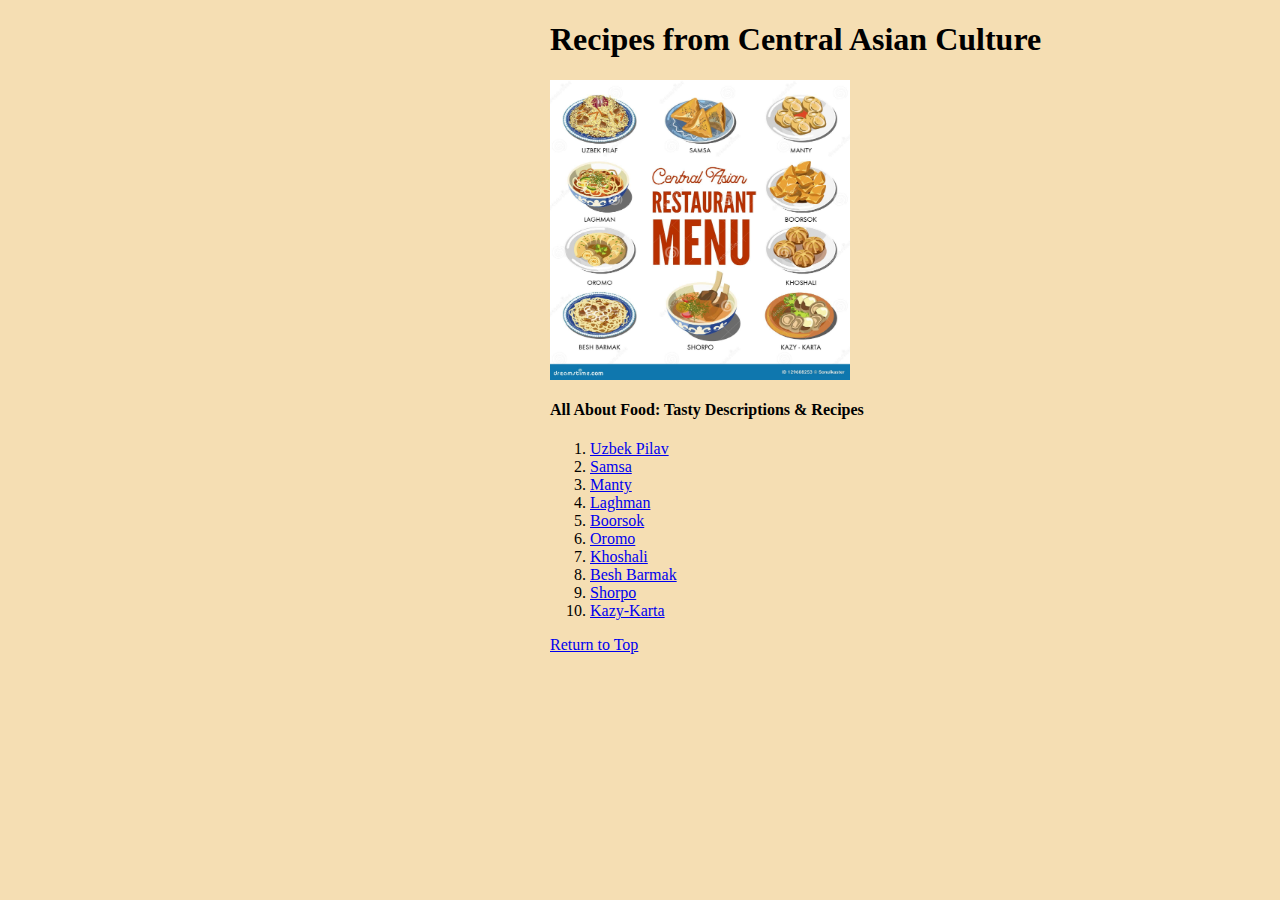
<file: index.html>
<!DOCTYPE html>
<html>
    <head>
    <meta charset="utf-8">
    <title>Recice Website</title>
    <link rel="stylesheet" href="./css styles/index_styles.css">
</head>
<body id="header" style="margin-left:550px; min-width:0px;max-width:650px; background-color:#F5DEB3">
    <h1>Recipes from Central Asian Culture</h1>
    <img src="./photos/central-asian.jpg">
    <h4>All About Food: Tasty Descriptions & Recipes</h4>
    <ol>
    <li><a href="recipes/uzbek-pilav.html">Uzbek Pilav</a></li>
    <li><a href="recipes/samsa.html">Samsa</a></li>
    <li><a href="recipes/Manty.html">Manty</a></li>
    <li><a href="recipes/Laghman.html">Laghman</a></li>
    <li><a href="recipes/Boorsok.html">Boorsok</a></li>
    <li><a href="recipes/oromo.html">Oromo</a></li>
    <li><a href="recipes/Khorshali.html">Khoshali</a></li>
    <li><a href="recipes/Besh-Barmak.html">Besh Barmak</a></li>
    <li><a href="recipes/Shorpo.html">Shorpo</a></li>
    <li><a href="recipes/Kazy-Karta.html">Kazy-Karta</a></li>
</ol>
<a href="#header">Return to Top</a>
</body>
</html>
</file>
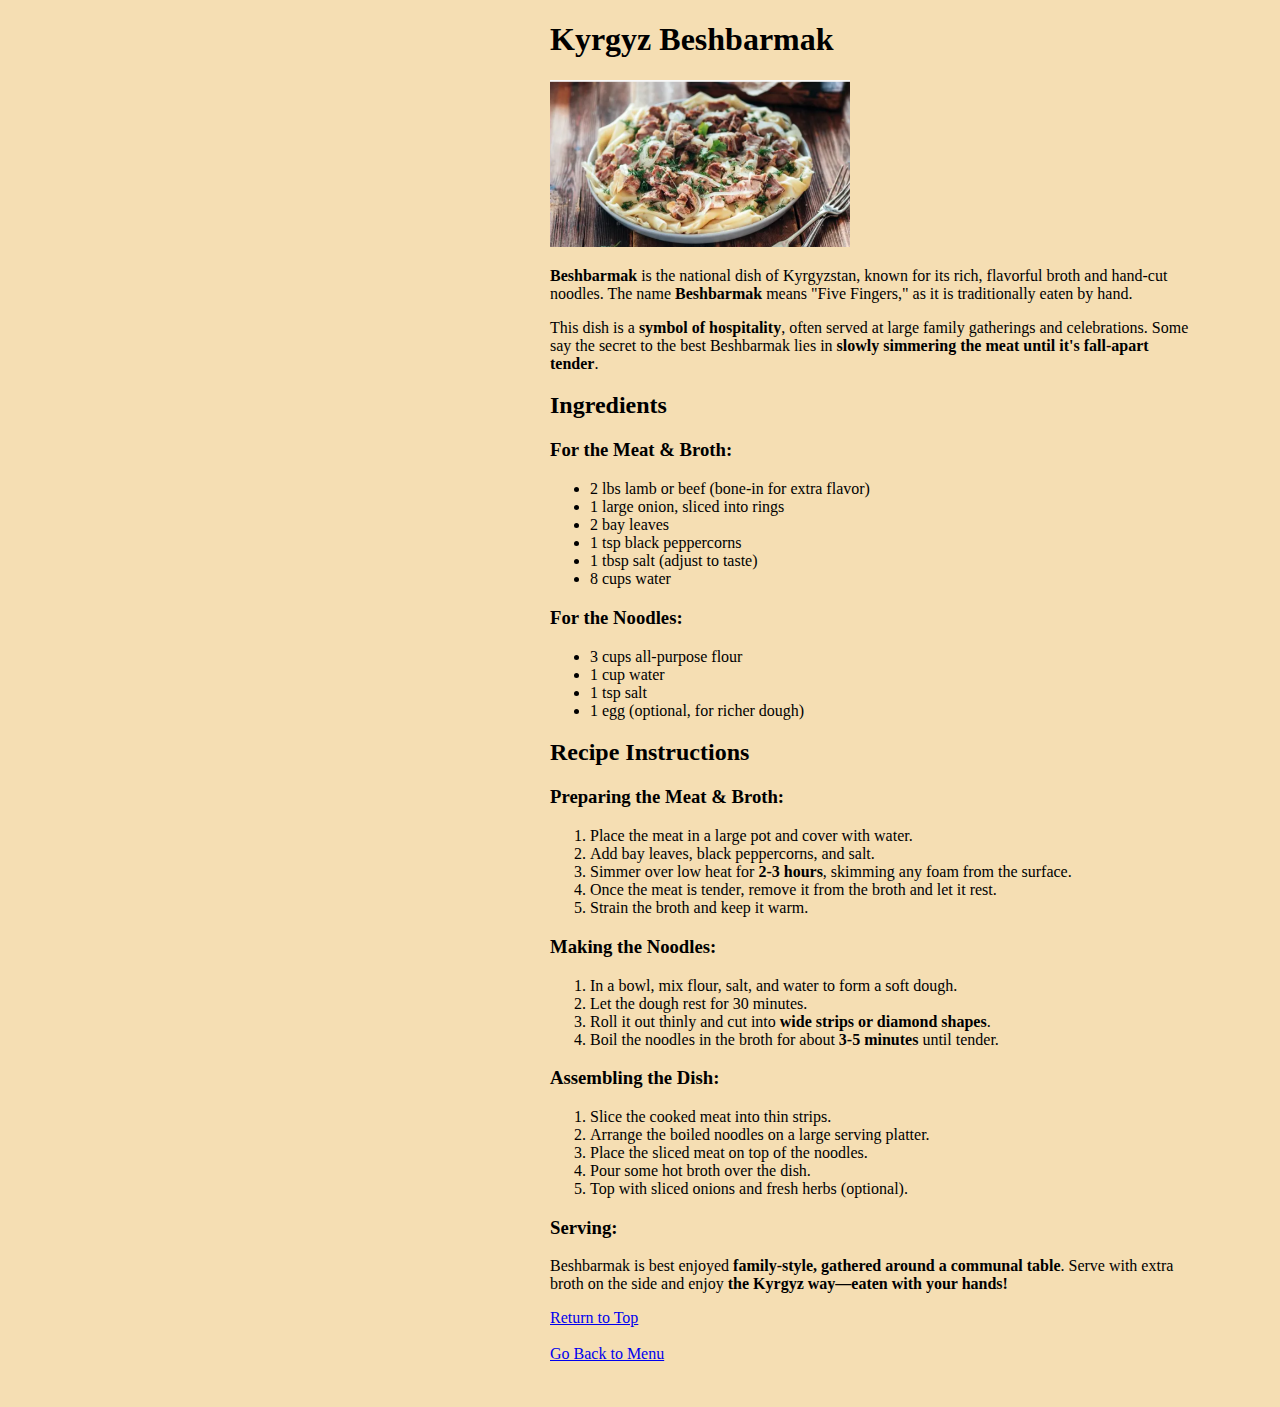
<file: recipes/Besh-Barmak.html>
<!DOCTYPE html>
<html lang="en">
<head>
    <meta charset="UTF-8">
    <meta name="viewport" content="width=device-width, initial-scale=1.0">
    <title>Kyrgyz Beshbarmak Recipe</title>
</head>
<body style="margin-left:550px; min-width:0px;max-width:650px; background-color:#F5DEB3">


    <header id="top">
        <h1>Kyrgyz Beshbarmak</h1>
        <img width="300px" src="../photos/Besh-Basmak.png">
    </header>

    <p><strong>Beshbarmak</strong> is the national dish of Kyrgyzstan, known for its rich, flavorful broth and hand-cut noodles. 
       The name <strong>Beshbarmak</strong> means "Five Fingers," as it is traditionally eaten by hand.</p>
    <p>This dish is a <strong>symbol of hospitality</strong>, often served at large family gatherings and celebrations. 
       Some say the secret to the best Beshbarmak lies in <strong>slowly simmering the meat until it's fall-apart tender</strong>.</p>

    <h2>Ingredients</h2>
    <h3>For the Meat & Broth:</h3>
    <ul>
        <li>2 lbs lamb or beef (bone-in for extra flavor)</li>
        <li>1 large onion, sliced into rings</li>
        <li>2 bay leaves</li>
        <li>1 tsp black peppercorns</li>
        <li>1 tbsp salt (adjust to taste)</li>
        <li>8 cups water</li>
    </ul>

    <h3>For the Noodles:</h3>
    <ul>
        <li>3 cups all-purpose flour</li>
        <li>1 cup water</li>
        <li>1 tsp salt</li>
        <li>1 egg (optional, for richer dough)</li>
    </ul>

    <h2>Recipe Instructions</h2>
    <h3>Preparing the Meat & Broth:</h3>
    <ol>
        <li>Place the meat in a large pot and cover with water.</li>
        <li>Add bay leaves, black peppercorns, and salt.</li>
        <li>Simmer over low heat for <strong>2-3 hours</strong>, skimming any foam from the surface.</li>
        <li>Once the meat is tender, remove it from the broth and let it rest.</li>
        <li>Strain the broth and keep it warm.</li>
    </ol>

    <h3>Making the Noodles:</h3>
    <ol>
        <li>In a bowl, mix flour, salt, and water to form a soft dough.</li>
        <li>Let the dough rest for 30 minutes.</li>
        <li>Roll it out thinly and cut into <strong>wide strips or diamond shapes</strong>.</li>
        <li>Boil the noodles in the broth for about <strong>3-5 minutes</strong> until tender.</li>
    </ol>

    <h3>Assembling the Dish:</h3>
    <ol>
        <li>Slice the cooked meat into thin strips.</li>
        <li>Arrange the boiled noodles on a large serving platter.</li>
        <li>Place the sliced meat on top of the noodles.</li>
        <li>Pour some hot broth over the dish.</li>
        <li>Top with sliced onions and fresh herbs (optional).</li>
    </ol>

    <h3>Serving:</h3>
    <p>Beshbarmak is best enjoyed <strong>family-style, gathered around a communal table</strong>. Serve with extra broth on the side and enjoy <strong>the Kyrgyz way—eaten with your hands!</strong></p>

    <a href="#top">Return to Top</a><br>
    <br>
    <a href="../index.html">Go Back to Menu</a>
    <br>
    <br>
    <br>

</body>
</html>
</file>
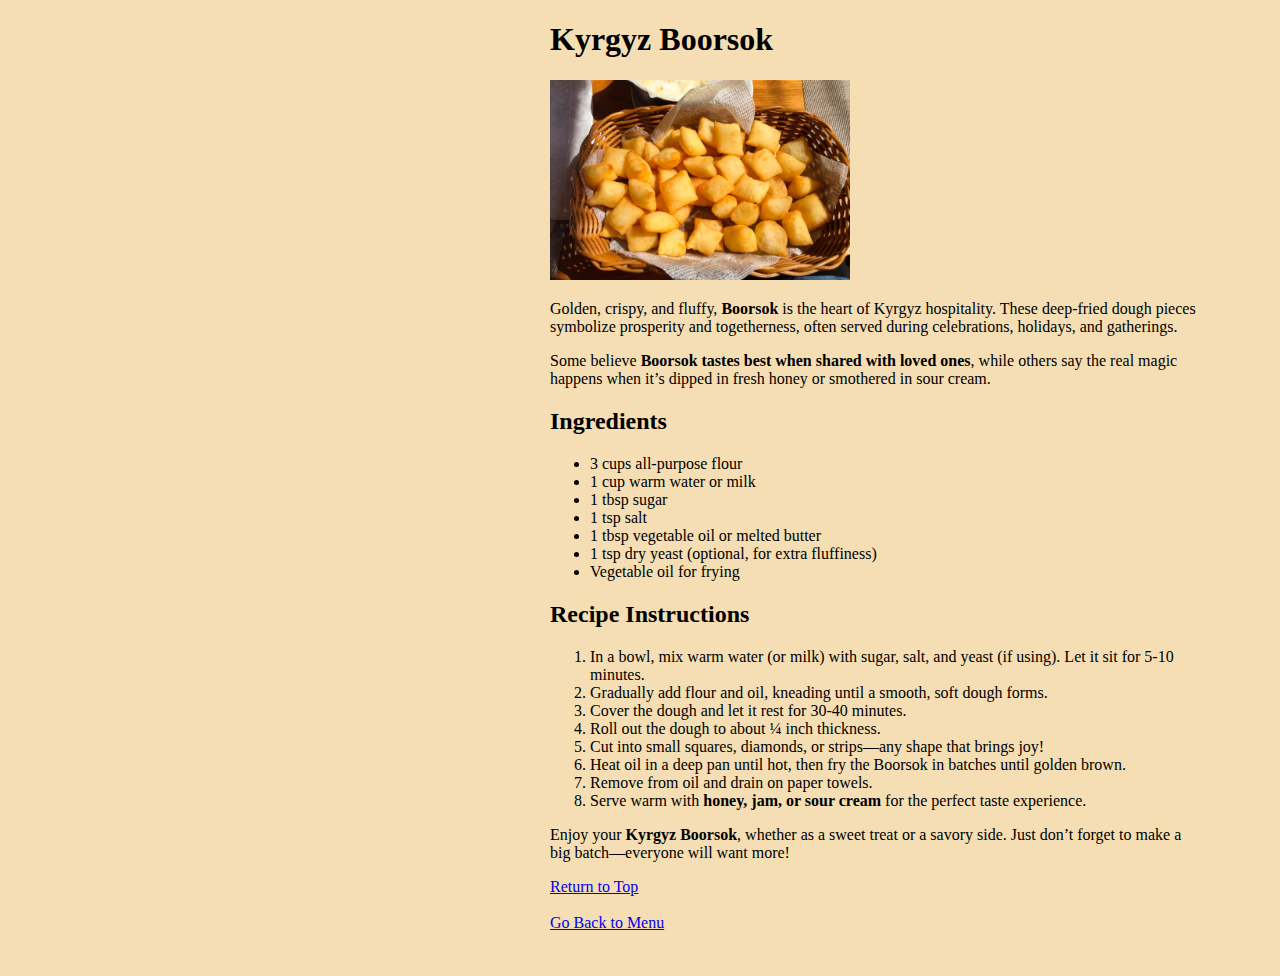
<file: recipes/Boorsok.html>
<!DOCTYPE html>
<html lang="en">
<head>
    <meta charset="UTF-8">
    <meta name="viewport" content="width=device-width, initial-scale=1.0">
    <title>Kyrgyz Boorsok Recipe</title>
</head>
<body style="margin-left:550px; min-width:0px;max-width:650px; background-color:#F5DEB3">

    <header id="top">
        <h1>Kyrgyz Boorsok</h1>
        <img width="300px" src="../photos/boorsok.jpg">
    </header>

    <p>Golden, crispy, and fluffy, <strong>Boorsok</strong> is the heart of Kyrgyz hospitality. These deep-fried dough pieces symbolize 
       prosperity and togetherness, often served during celebrations, holidays, and gatherings.</p>
    <p>Some believe <strong>Boorsok tastes best when shared with loved ones</strong>, while others say the real magic happens 
       when it’s dipped in fresh honey or smothered in sour cream.</p>

    <h2>Ingredients</h2>
    <ul>
        <li>3 cups all-purpose flour</li>
        <li>1 cup warm water or milk</li>
        <li>1 tbsp sugar</li>
        <li>1 tsp salt</li>
        <li>1 tbsp vegetable oil or melted butter</li>
        <li>1 tsp dry yeast (optional, for extra fluffiness)</li>
        <li>Vegetable oil for frying</li>
    </ul>

    <h2>Recipe Instructions</h2>
    <ol>
        <li>In a bowl, mix warm water (or milk) with sugar, salt, and yeast (if using). Let it sit for 5-10 minutes.</li>
        <li>Gradually add flour and oil, kneading until a smooth, soft dough forms.</li>
        <li>Cover the dough and let it rest for 30-40 minutes.</li>
        <li>Roll out the dough to about ¼ inch thickness.</li>
        <li>Cut into small squares, diamonds, or strips—any shape that brings joy!</li>
        <li>Heat oil in a deep pan until hot, then fry the Boorsok in batches until golden brown.</li>
        <li>Remove from oil and drain on paper towels.</li>
        <li>Serve warm with <strong>honey, jam, or sour cream</strong> for the perfect taste experience.</li>
    </ol>

    <p>Enjoy your <strong>Kyrgyz Boorsok</strong>, whether as a sweet treat or a savory side. Just don’t forget to make a big batch—everyone will want more!</p>

    <a href="#top">Return to Top</a><br>
    <br>
    <a href="../index.html">Go Back to Menu</a>
    <br>
    <br>
    <br>

</body>
</html>
</file>
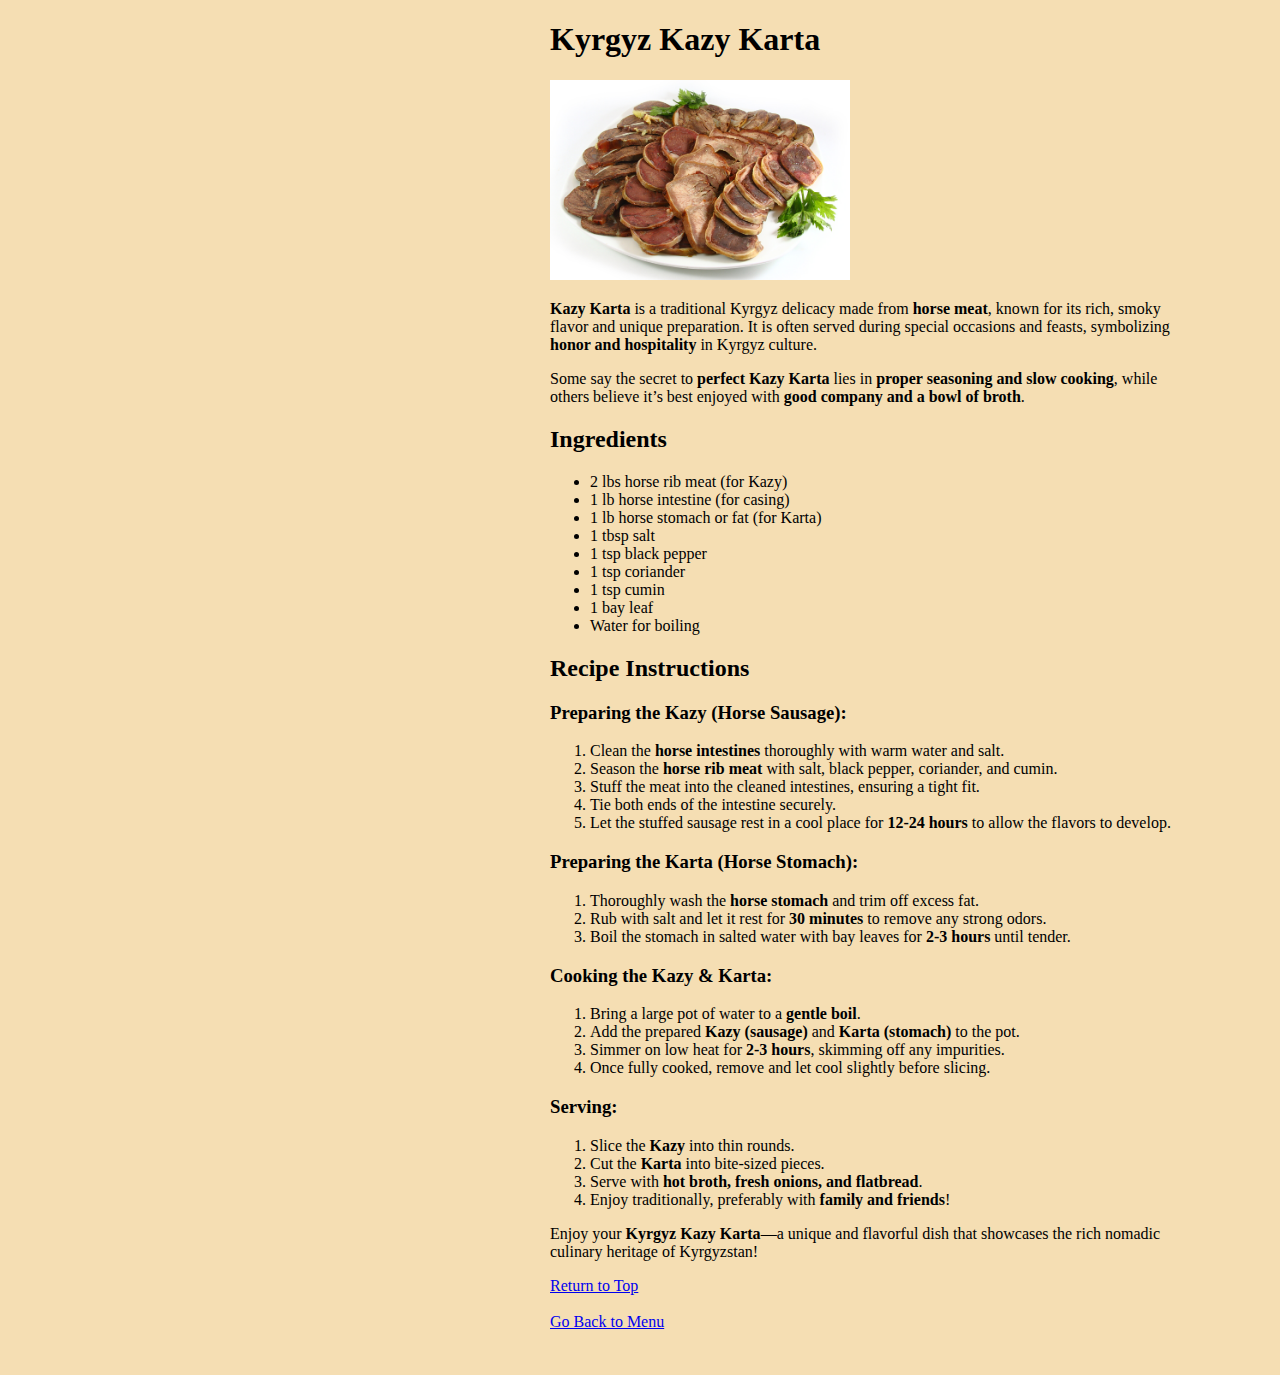
<file: recipes/Kazy-Karta.html>
<!DOCTYPE html>
<html lang="en">
<head>
    <meta charset="UTF-8">
    <meta name="viewport" content="width=device-width, initial-scale=1.0">
    <title>Kyrgyz Kazy Karta Recipe</title>
</head>
<body style="margin-left:550px; min-width:0px;max-width:650px; background-color:#F5DEB3">
    <header id="top">
        <h1>Kyrgyz Kazy Karta</h1>
        <img width="300px" src="../photos/kazy-karta.jpg">
    </header>

    <p><strong>Kazy Karta</strong> is a traditional Kyrgyz delicacy made from <strong>horse meat</strong>, known for its rich, smoky flavor and unique preparation.  
       It is often served during special occasions and feasts, symbolizing <strong>honor and hospitality</strong> in Kyrgyz culture.</p>
    <p>Some say the secret to <strong>perfect Kazy Karta</strong> lies in <strong>proper seasoning and slow cooking</strong>, while others believe it’s best enjoyed with <strong>good company and a bowl of broth</strong>.</p>

    <h2>Ingredients</h2>
    <ul>
        <li>2 lbs horse rib meat (for Kazy)</li>
        <li>1 lb horse intestine (for casing)</li>
        <li>1 lb horse stomach or fat (for Karta)</li>
        <li>1 tbsp salt</li>
        <li>1 tsp black pepper</li>
        <li>1 tsp coriander</li>
        <li>1 tsp cumin</li>
        <li>1 bay leaf</li>
        <li>Water for boiling</li>
    </ul>

    <h2>Recipe Instructions</h2>
    <h3>Preparing the Kazy (Horse Sausage):</h3>
    <ol>
        <li>Clean the <strong>horse intestines</strong> thoroughly with warm water and salt.</li>
        <li>Season the <strong>horse rib meat</strong> with salt, black pepper, coriander, and cumin.</li>
        <li>Stuff the meat into the cleaned intestines, ensuring a tight fit.</li>
        <li>Tie both ends of the intestine securely.</li>
        <li>Let the stuffed sausage rest in a cool place for <strong>12-24 hours</strong> to allow the flavors to develop.</li>
    </ol>

    <h3>Preparing the Karta (Horse Stomach):</h3>
    <ol>
        <li>Thoroughly wash the <strong>horse stomach</strong> and trim off excess fat.</li>
        <li>Rub with salt and let it rest for <strong>30 minutes</strong> to remove any strong odors.</li>
        <li>Boil the stomach in salted water with bay leaves for <strong>2-3 hours</strong> until tender.</li>
    </ol>

    <h3>Cooking the Kazy & Karta:</h3>
    <ol>
        <li>Bring a large pot of water to a <strong>gentle boil</strong>.</li>
        <li>Add the prepared <strong>Kazy (sausage)</strong> and <strong>Karta (stomach)</strong> to the pot.</li>
        <li>Simmer on low heat for <strong>2-3 hours</strong>, skimming off any impurities.</li>
        <li>Once fully cooked, remove and let cool slightly before slicing.</li>
    </ol>

    <h3>Serving:</h3>
    <ol>
        <li>Slice the <strong>Kazy</strong> into thin rounds.</li>
        <li>Cut the <strong>Karta</strong> into bite-sized pieces.</li>
        <li>Serve with <strong>hot broth, fresh onions, and flatbread</strong>.</li>
        <li>Enjoy traditionally, preferably with <strong>family and friends</strong>!</li>
    </ol>

    <p>Enjoy your <strong>Kyrgyz Kazy Karta</strong>—a unique and flavorful dish that showcases the rich nomadic culinary heritage of Kyrgyzstan!</p>

    <a href="#top">Return to Top</a><br>
    <br>
    <a href="../index.html">Go Back to Menu</a>
    <br>
    <br>
    <br>

</body>
</html>
</file>
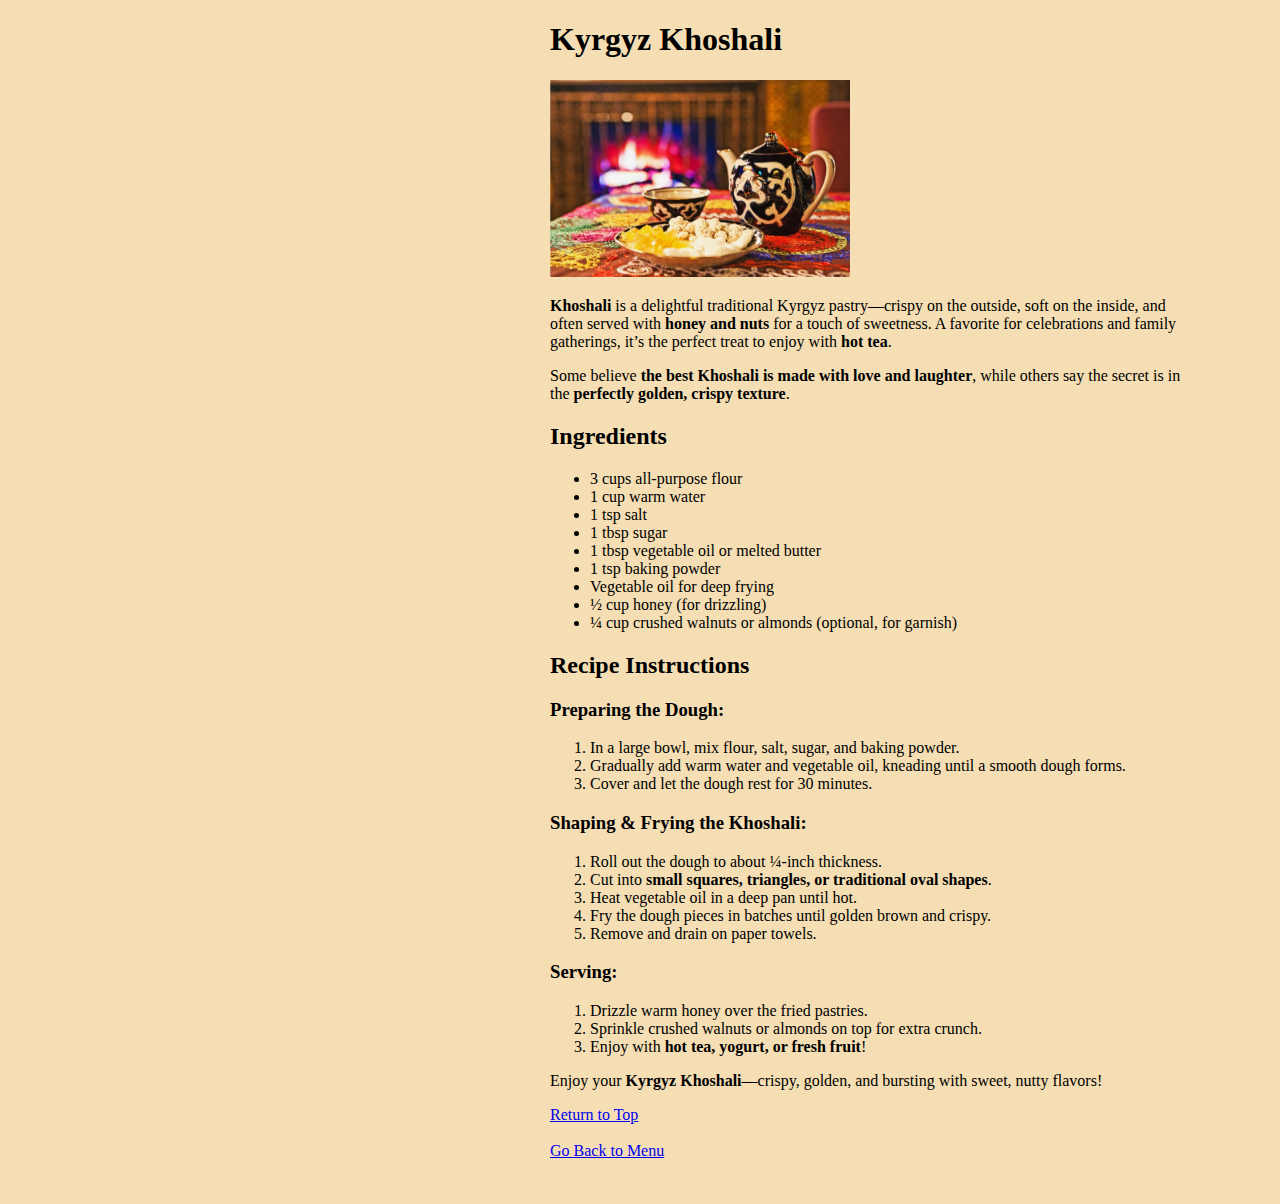
<file: recipes/Khorshali.html>
<!DOCTYPE html>
<html lang="en">
<head>
    <meta charset="UTF-8">
    <meta name="viewport" content="width=device-width, initial-scale=1.0">
    <title>Kyrgyz Khoshali Recipe</title>
</head>
<body style="margin-left:550px; min-width:0px;max-width:650px; background-color:#F5DEB3">

    <header id="top">
        <h1>Kyrgyz Khoshali</h1>
        <img width="300px" src="../photos/koshali.png">
    </header>

    <p><strong>Khoshali</strong> is a delightful traditional Kyrgyz pastry—crispy on the outside, soft on the inside, and often served with <strong>honey and nuts</strong> for a touch of sweetness. 
       A favorite for celebrations and family gatherings, it’s the perfect treat to enjoy with <strong>hot tea</strong>.</p>
    <p>Some believe <strong>the best Khoshali is made with love and laughter</strong>, while others say the secret is in the <strong>perfectly golden, crispy texture</strong>.</p>

    <h2>Ingredients</h2>
    <ul>
        <li>3 cups all-purpose flour</li>
        <li>1 cup warm water</li>
        <li>1 tsp salt</li>
        <li>1 tbsp sugar</li>
        <li>1 tbsp vegetable oil or melted butter</li>
        <li>1 tsp baking powder</li>
        <li>Vegetable oil for deep frying</li>
        <li>½ cup honey (for drizzling)</li>
        <li>¼ cup crushed walnuts or almonds (optional, for garnish)</li>
    </ul>

    <h2>Recipe Instructions</h2>
    <h3>Preparing the Dough:</h3>
    <ol>
        <li>In a large bowl, mix flour, salt, sugar, and baking powder.</li>
        <li>Gradually add warm water and vegetable oil, kneading until a smooth dough forms.</li>
        <li>Cover and let the dough rest for 30 minutes.</li>
    </ol>

    <h3>Shaping & Frying the Khoshali:</h3>
    <ol>
        <li>Roll out the dough to about ¼-inch thickness.</li>
        <li>Cut into <strong>small squares, triangles, or traditional oval shapes</strong>.</li>
        <li>Heat vegetable oil in a deep pan until hot.</li>
        <li>Fry the dough pieces in batches until golden brown and crispy.</li>
        <li>Remove and drain on paper towels.</li>
    </ol>

    <h3>Serving:</h3>
    <ol>
        <li>Drizzle warm honey over the fried pastries.</li>
        <li>Sprinkle crushed walnuts or almonds on top for extra crunch.</li>
        <li>Enjoy with <strong>hot tea, yogurt, or fresh fruit</strong>!</li>
    </ol>

    <p>Enjoy your <strong>Kyrgyz Khoshali</strong>—crispy, golden, and bursting with sweet, nutty flavors!</p>

    <a href="#top">Return to Top</a><br>
    <br>
    <a href="../index.html">Go Back to Menu</a>
    <br>
    <br>
    <br>

</body>
</html>
</file>
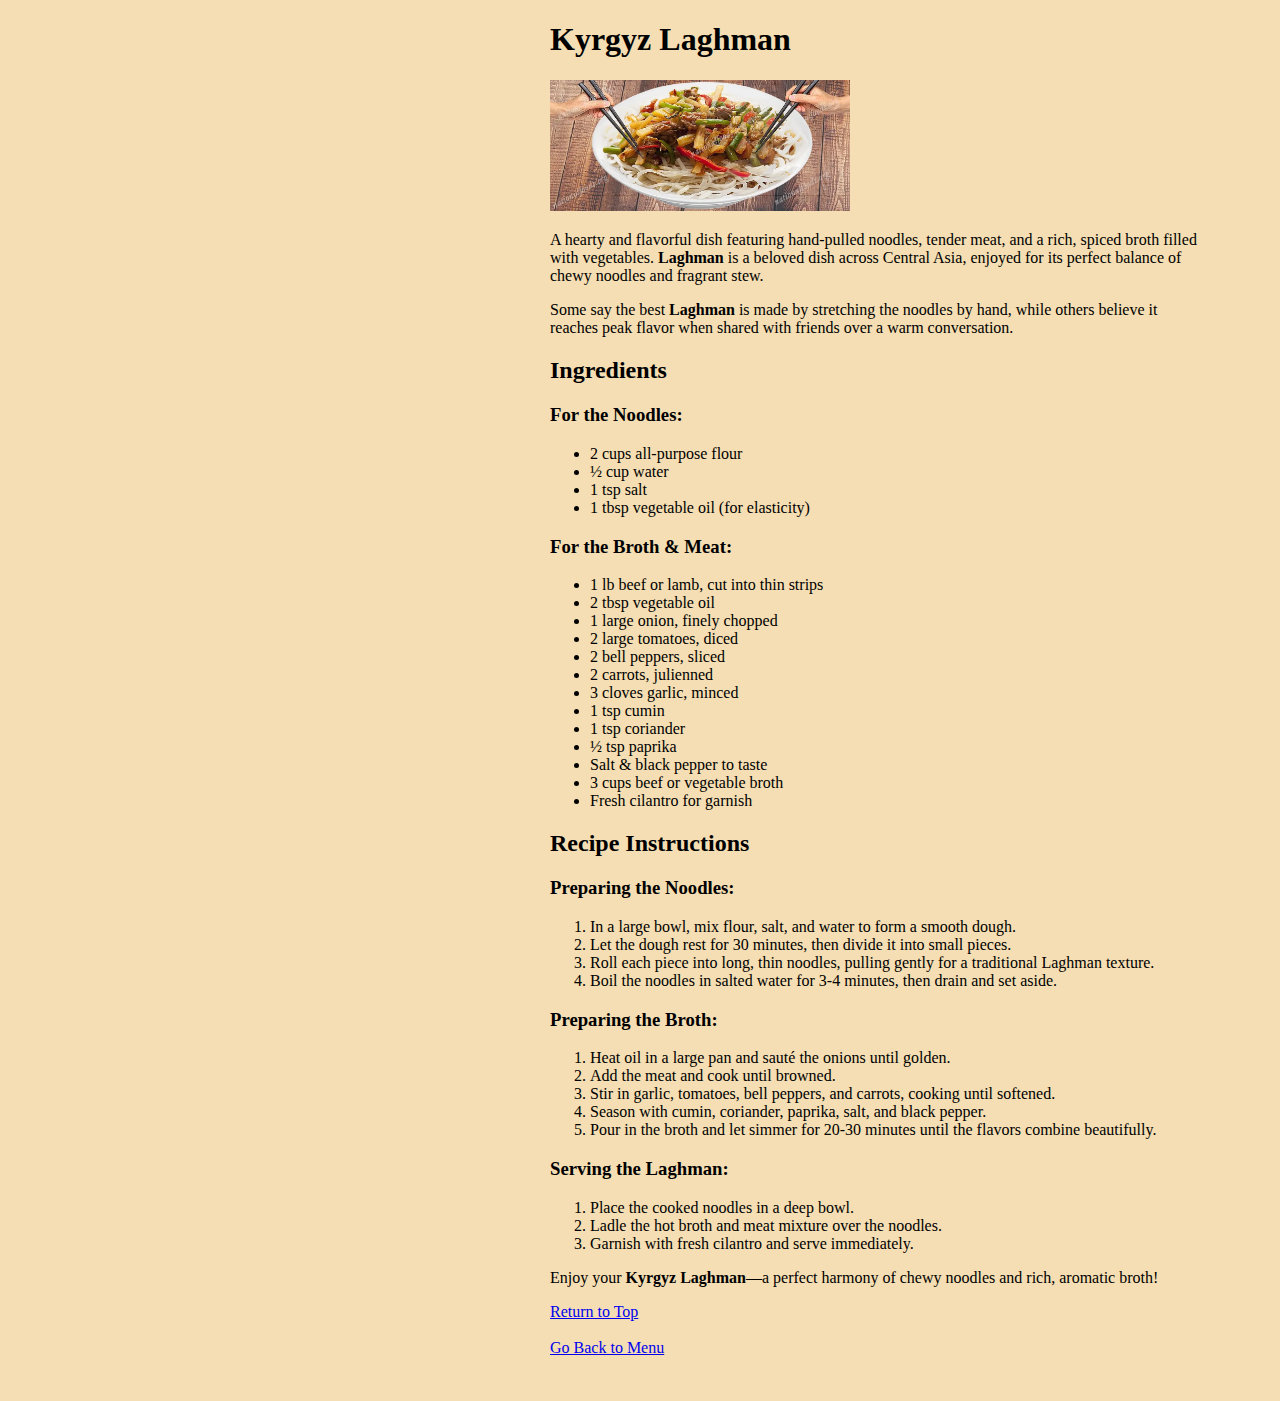
<file: recipes/Laghman.html>
<!DOCTYPE html>
<html lang="en">
<head>
    <meta charset="UTF-8">
    <meta name="viewport" content="width=device-width, initial-scale=1.0">
    <title>Laghman Recipe</title>
</head>
<body style="margin-left:550px; min-width:0px;max-width:650px; background-color:#F5DEB3">

    <header id="top">
        <h1>Kyrgyz Laghman</h1>
        <img width="300px" src="../photos/laghman.webp">
    </header>

    <p>A hearty and flavorful dish featuring hand-pulled noodles, tender meat, and a rich, spiced broth filled with vegetables.  
       <strong>Laghman</strong> is a beloved dish across Central Asia, enjoyed for its perfect balance of chewy noodles and fragrant stew.</p>
    <p>Some say the best <strong>Laghman</strong> is made by stretching the noodles by hand, while others believe it reaches peak flavor 
       when shared with friends over a warm conversation.</p>

    <h2>Ingredients</h2>
    <h3>For the Noodles:</h3>
    <ul>
        <li>2 cups all-purpose flour</li>
        <li>½ cup water</li>
        <li>1 tsp salt</li>
        <li>1 tbsp vegetable oil (for elasticity)</li>
    </ul>

    <h3>For the Broth & Meat:</h3>
    <ul>
        <li>1 lb beef or lamb, cut into thin strips</li>
        <li>2 tbsp vegetable oil</li>
        <li>1 large onion, finely chopped</li>
        <li>2 large tomatoes, diced</li>
        <li>2 bell peppers, sliced</li>
        <li>2 carrots, julienned</li>
        <li>3 cloves garlic, minced</li>
        <li>1 tsp cumin</li>
        <li>1 tsp coriander</li>
        <li>½ tsp paprika</li>
        <li>Salt & black pepper to taste</li>
        <li>3 cups beef or vegetable broth</li>
        <li>Fresh cilantro for garnish</li>
    </ul>

    <h2>Recipe Instructions</h2>
    <h3>Preparing the Noodles:</h3>
    <ol>
        <li>In a large bowl, mix flour, salt, and water to form a smooth dough.</li>
        <li>Let the dough rest for 30 minutes, then divide it into small pieces.</li>
        <li>Roll each piece into long, thin noodles, pulling gently for a traditional Laghman texture.</li>
        <li>Boil the noodles in salted water for 3-4 minutes, then drain and set aside.</li>
    </ol>

    <h3>Preparing the Broth:</h3>
    <ol>
        <li>Heat oil in a large pan and sauté the onions until golden.</li>
        <li>Add the meat and cook until browned.</li>
        <li>Stir in garlic, tomatoes, bell peppers, and carrots, cooking until softened.</li>
        <li>Season with cumin, coriander, paprika, salt, and black pepper.</li>
        <li>Pour in the broth and let simmer for 20-30 minutes until the flavors combine beautifully.</li>
    </ol>

    <h3>Serving the Laghman:</h3>
    <ol>
        <li>Place the cooked noodles in a deep bowl.</li>
        <li>Ladle the hot broth and meat mixture over the noodles.</li>
        <li>Garnish with fresh cilantro and serve immediately.</li>
    </ol>

    <p>Enjoy your <strong>Kyrgyz Laghman</strong>—a perfect harmony of chewy noodles and rich, aromatic broth!</p>

    <a href="#top">Return to Top</a><br>
    <br>
    <a href="../index.html">Go Back to Menu</a>
    <br>
    <br>
    <br>

</body>
</html>
</file>
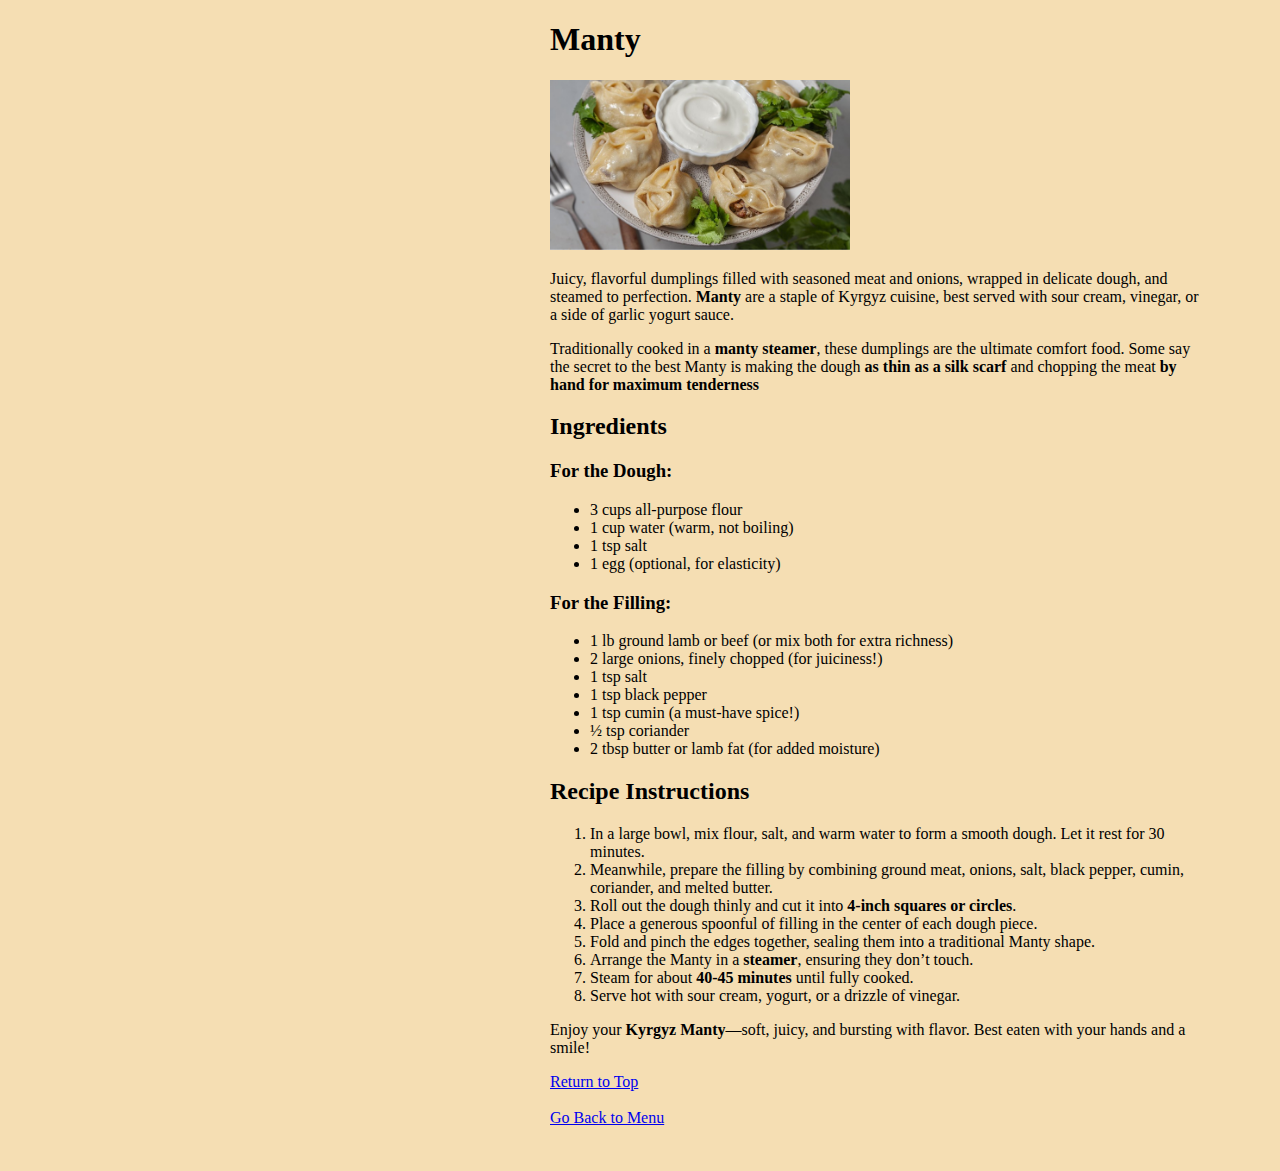
<file: recipes/Manty.html>
<!DOCTYPE html>
<html lang="en">
<head>
    <meta charset="UTF-8">
    <meta name="viewport" content="width=device-width, initial-scale=1.0">
    <title>Manty Recipe</title>
</head>
<body style="margin-left:550px; min-width:0px;max-width:650px; background-color:#F5DEB3">

    <header id="top">
        <h1>Manty</h1>
        <img width="300px" src="../photos/manty.png">
    </header>

    <p>Juicy, flavorful dumplings filled with seasoned meat and onions, wrapped in delicate dough, and steamed to perfection.  
       <strong>Manty</strong> are a staple of Kyrgyz cuisine, best served with sour cream, vinegar, or a side of garlic yogurt sauce.</p>
    <p>Traditionally cooked in a <strong>manty steamer</strong>, these dumplings are the ultimate comfort food. Some say the secret to the best Manty is 
       making the dough <strong>as thin as a silk scarf</strong> and chopping the meat <strong>by hand for maximum tenderness</strong></p>

    <h2>Ingredients</h2>
    <h3>For the Dough:</h3>
    <ul>
        <li>3 cups all-purpose flour</li>
        <li>1 cup water (warm, not boiling)</li>
        <li>1 tsp salt</li>
        <li>1 egg (optional, for elasticity)</li>
    </ul>

    <h3>For the Filling:</h3>
    <ul>
        <li>1 lb ground lamb or beef (or mix both for extra richness)</li>
        <li>2 large onions, finely chopped (for juiciness!)</li>
        <li>1 tsp salt</li>
        <li>1 tsp black pepper</li>
        <li>1 tsp cumin (a must-have spice!)</li>
        <li>½ tsp coriander</li>
        <li>2 tbsp butter or lamb fat (for added moisture)</li>
    </ul>

    <h2>Recipe Instructions</h2>
    <ol>
        <li>In a large bowl, mix flour, salt, and warm water to form a smooth dough. Let it rest for 30 minutes.</li>
        <li>Meanwhile, prepare the filling by combining ground meat, onions, salt, black pepper, cumin, coriander, and melted butter.</li>
        <li>Roll out the dough thinly and cut it into <strong>4-inch squares or circles</strong>.</li>
        <li>Place a generous spoonful of filling in the center of each dough piece.</li>
        <li>Fold and pinch the edges together, sealing them into a traditional Manty shape.</li>
        <li>Arrange the Manty in a <strong>steamer</strong>, ensuring they don’t touch.</li>
        <li>Steam for about <strong>40-45 minutes</strong> until fully cooked.</li>
        <li>Serve hot with sour cream, yogurt, or a drizzle of vinegar.</li>
    </ol>

    <p>Enjoy your <strong>Kyrgyz Manty</strong>—soft, juicy, and bursting with flavor. Best eaten with your hands and a smile!</p>

    <a href="#top">Return to Top</a><br>
    <br>
    <a href="../index.html">Go Back to Menu</a>
    <br>
    <br>
    <br>


</body>
</html>
</file>
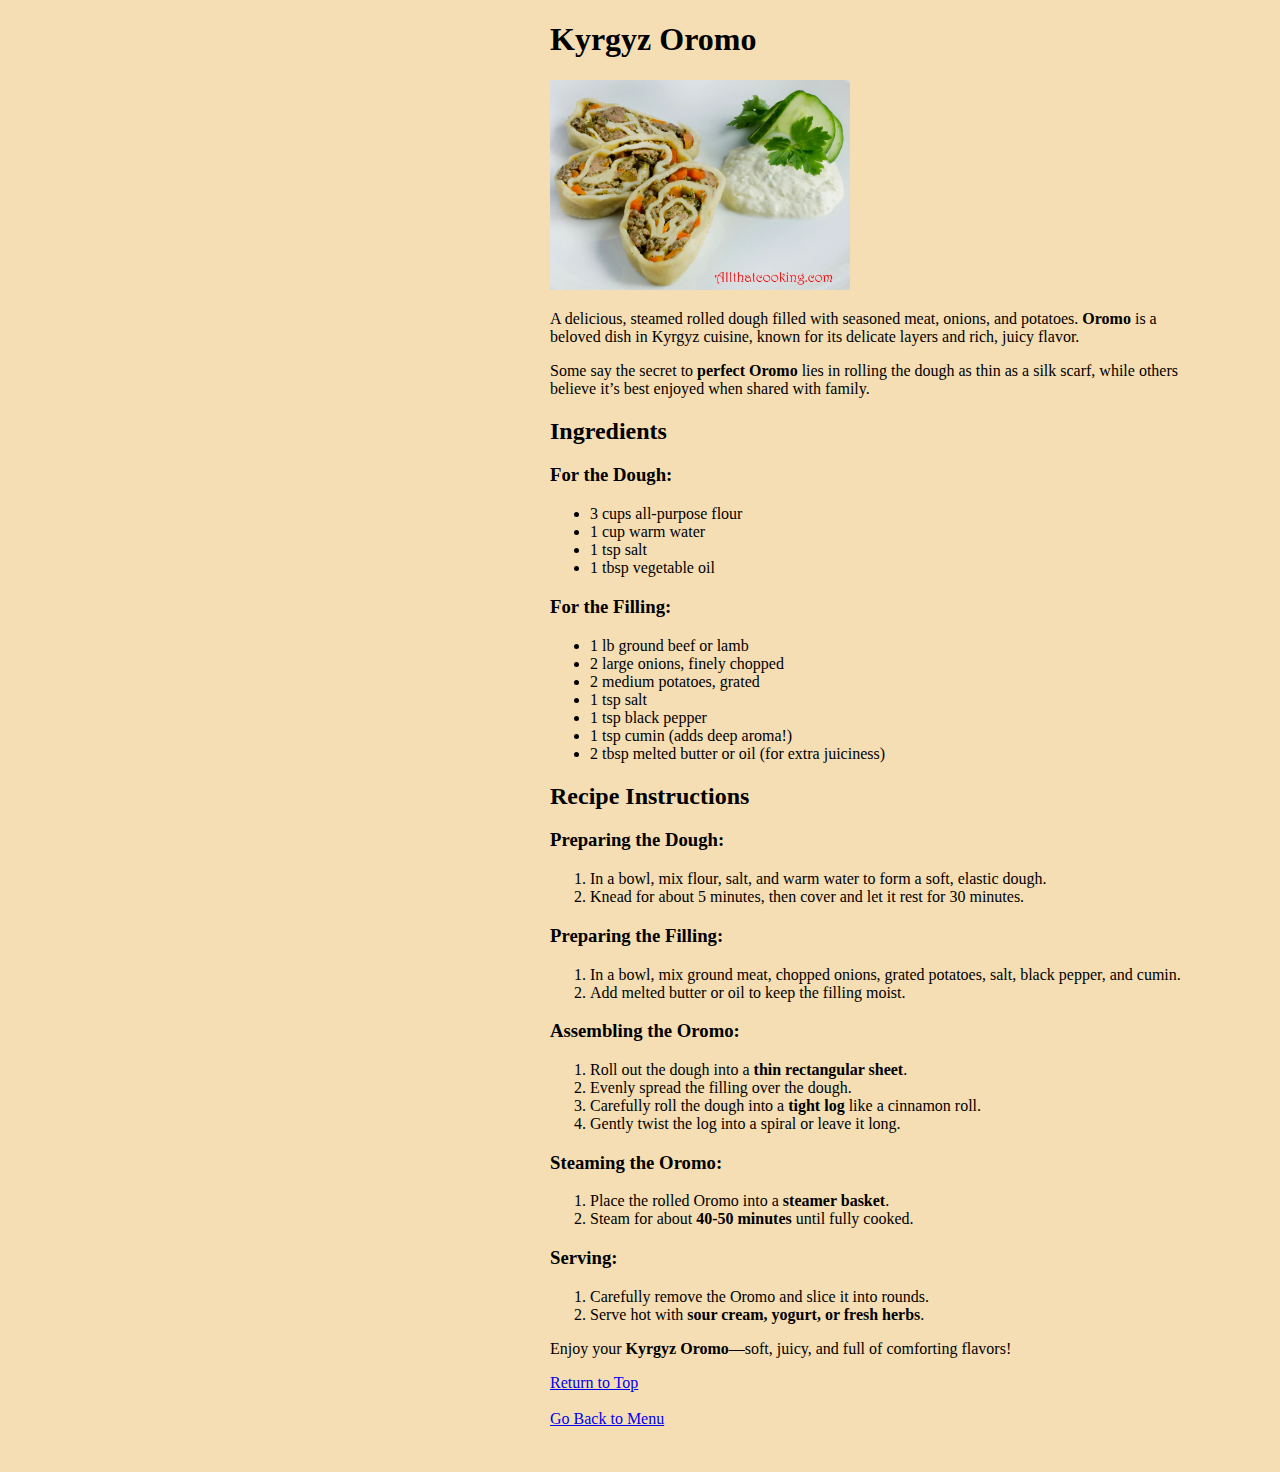
<file: recipes/oromo.html>
<!DOCTYPE html>
<html lang="en">
<head>
    <meta charset="UTF-8">
    <meta name="viewport" content="width=device-width, initial-scale=1.0">
    <title>Kyrgyz Oromo Recipe</title>
</head>
<body style="margin-left:550px; min-width:0px;max-width:650px; background-color:#F5DEB3">

    <header id="top">
        <h1>Kyrgyz Oromo</h1>
        <img width="300px" src="../photos/oromo-kyrgyzstan-3.webp">
    </header>

    <p>A delicious, steamed rolled dough filled with seasoned meat, onions, and potatoes. <strong>Oromo</strong> is a beloved dish in Kyrgyz cuisine, known for its delicate layers and rich, juicy flavor.</p>
    <p>Some say the secret to <strong>perfect Oromo</strong> lies in rolling the dough as thin as a silk scarf, while others believe it’s best enjoyed when shared with family.</p>

    <h2>Ingredients</h2>
    <h3>For the Dough:</h3>
    <ul>
        <li>3 cups all-purpose flour</li>
        <li>1 cup warm water</li>
        <li>1 tsp salt</li>
        <li>1 tbsp vegetable oil</li>
    </ul>

    <h3>For the Filling:</h3>
    <ul>
        <li>1 lb ground beef or lamb</li>
        <li>2 large onions, finely chopped</li>
        <li>2 medium potatoes, grated</li>
        <li>1 tsp salt</li>
        <li>1 tsp black pepper</li>
        <li>1 tsp cumin (adds deep aroma!)</li>
        <li>2 tbsp melted butter or oil (for extra juiciness)</li>
    </ul>

    <h2>Recipe Instructions</h2>
    <h3>Preparing the Dough:</h3>
    <ol>
        <li>In a bowl, mix flour, salt, and warm water to form a soft, elastic dough.</li>
        <li>Knead for about 5 minutes, then cover and let it rest for 30 minutes.</li>
    </ol>

    <h3>Preparing the Filling:</h3>
    <ol>
        <li>In a bowl, mix ground meat, chopped onions, grated potatoes, salt, black pepper, and cumin.</li>
        <li>Add melted butter or oil to keep the filling moist.</li>
    </ol>

    <h3>Assembling the Oromo:</h3>
    <ol>
        <li>Roll out the dough into a <strong>thin rectangular sheet</strong>.</li>
        <li>Evenly spread the filling over the dough.</li>
        <li>Carefully roll the dough into a <strong>tight log</strong> like a cinnamon roll.</li>
        <li>Gently twist the log into a spiral or leave it long.</li>
    </ol>

    <h3>Steaming the Oromo:</h3>
    <ol>
        <li>Place the rolled Oromo into a <strong>steamer basket</strong>.</li>
        <li>Steam for about <strong>40-50 minutes</strong> until fully cooked.</li>
    </ol>

    <h3>Serving:</h3>
    <ol>
        <li>Carefully remove the Oromo and slice it into rounds.</li>
        <li>Serve hot with <strong>sour cream, yogurt, or fresh herbs</strong>.</li>
    </ol>

    <p>Enjoy your <strong>Kyrgyz Oromo</strong>—soft, juicy, and full of comforting flavors!</p>

    <a href="#top">Return to Top</a><br>
    <br>
    <a href="../index.html">Go Back to Menu</a>
    <br>
    <br>
    <br>

</body>
</html>
</file>
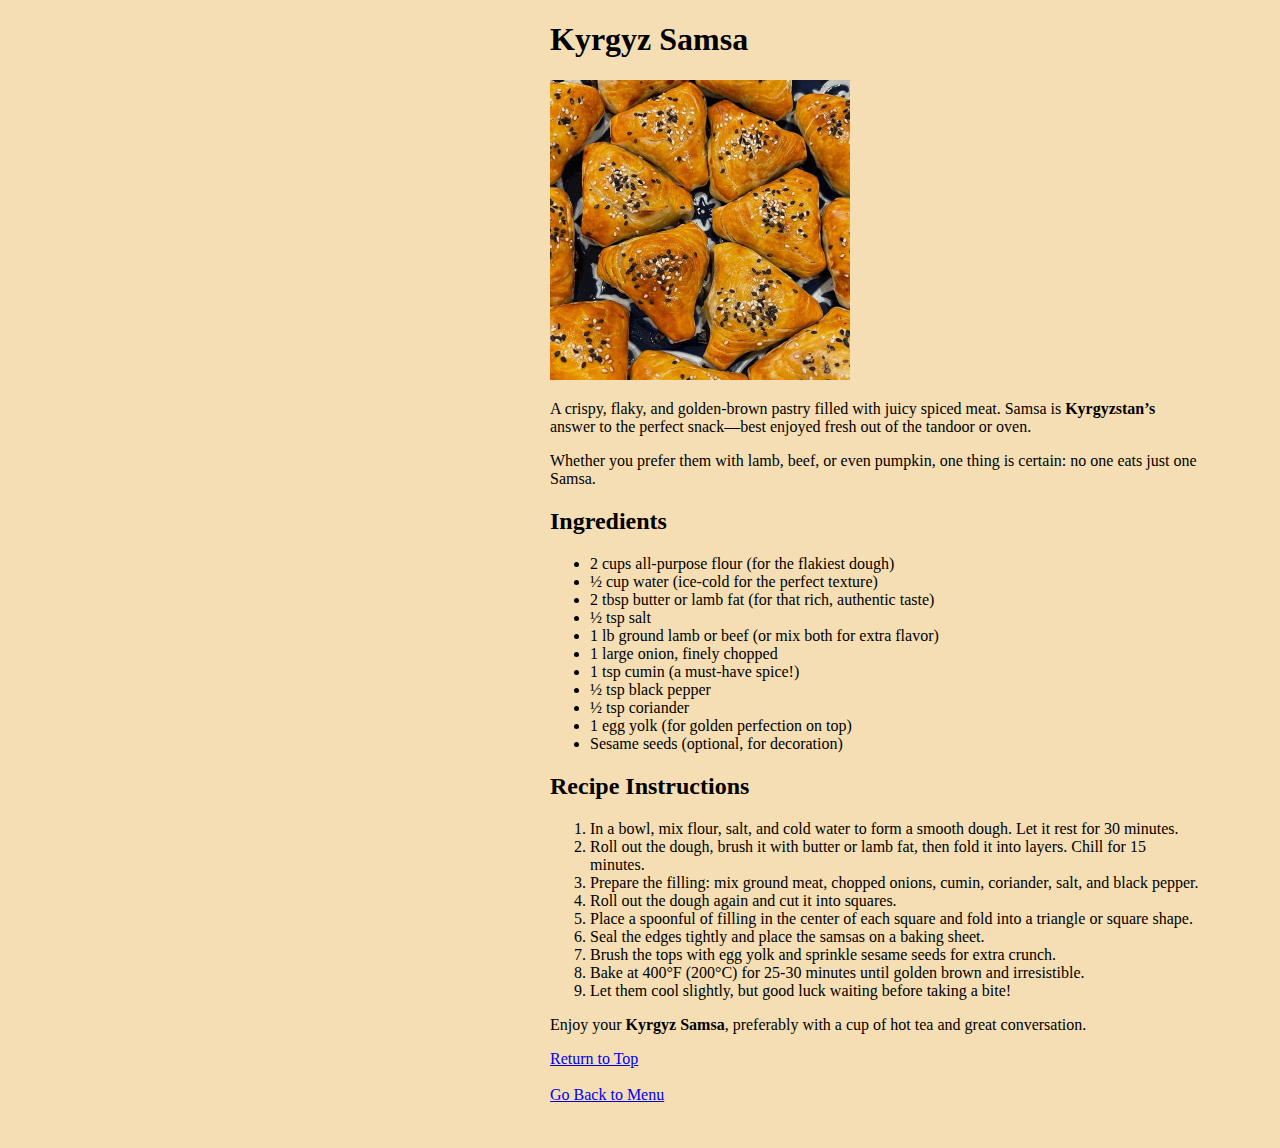
<file: recipes/samsa.html>
<!DOCTYPE html>
<html lang="en">
<head>
    <meta charset="UTF-8">
    <meta name="viewport" content="width=device-width, initial-scale=1.0">
    <title>Samsa Recipe</title>
</head>
<body style="margin-left:550px; min-width:0px;max-width:650px; background-color:#F5DEB3">

    <header id="top">
        <h1>Kyrgyz Samsa</h1>
        <img width="300px" src="../photos/samsa.webp">
    </header>

    <p>A crispy, flaky, and golden-brown pastry filled with juicy spiced meat. Samsa is <strong>Kyrgyzstan’s</strong> answer to the perfect snack—best enjoyed fresh out of the tandoor or oven.</p>
    <p>Whether you prefer them with lamb, beef, or even pumpkin, one thing is certain: no one eats just one Samsa.</p>

    <h2>Ingredients</h2>
    <ul>
        <li>2 cups all-purpose flour (for the flakiest dough)</li>
        <li>½ cup water (ice-cold for the perfect texture)</li>
        <li>2 tbsp butter or lamb fat (for that rich, authentic taste)</li>
        <li>½ tsp salt</li>
        <li>1 lb ground lamb or beef (or mix both for extra flavor)</li>
        <li>1 large onion, finely chopped</li>
        <li>1 tsp cumin (a must-have spice!)</li>
        <li>½ tsp black pepper</li>
        <li>½ tsp coriander</li>
        <li>1 egg yolk (for golden perfection on top)</li>
        <li>Sesame seeds (optional, for decoration)</li>
    </ul>

    <h2>Recipe Instructions</h2>
    <ol>
        <li>In a bowl, mix flour, salt, and cold water to form a smooth dough. Let it rest for 30 minutes.</li>
        <li>Roll out the dough, brush it with butter or lamb fat, then fold it into layers. Chill for 15 minutes.</li>
        <li>Prepare the filling: mix ground meat, chopped onions, cumin, coriander, salt, and black pepper.</li>
        <li>Roll out the dough again and cut it into squares.</li>
        <li>Place a spoonful of filling in the center of each square and fold into a triangle or square shape.</li>
        <li>Seal the edges tightly and place the samsas on a baking sheet.</li>
        <li>Brush the tops with egg yolk and sprinkle sesame seeds for extra crunch.</li>
        <li>Bake at 400°F (200°C) for 25-30 minutes until golden brown and irresistible.</li>
        <li>Let them cool slightly, but good luck waiting before taking a bite!</li>
    </ol>

    <p>Enjoy your <strong>Kyrgyz Samsa</strong>, preferably with a cup of hot tea and great conversation.</p>

    <a href="#top">Return to Top</a><br>
    <br>
    <a href="../index.html">Go Back to Menu</a>
    <br>
    <br>
    <br>

</body>
</html>
</file>
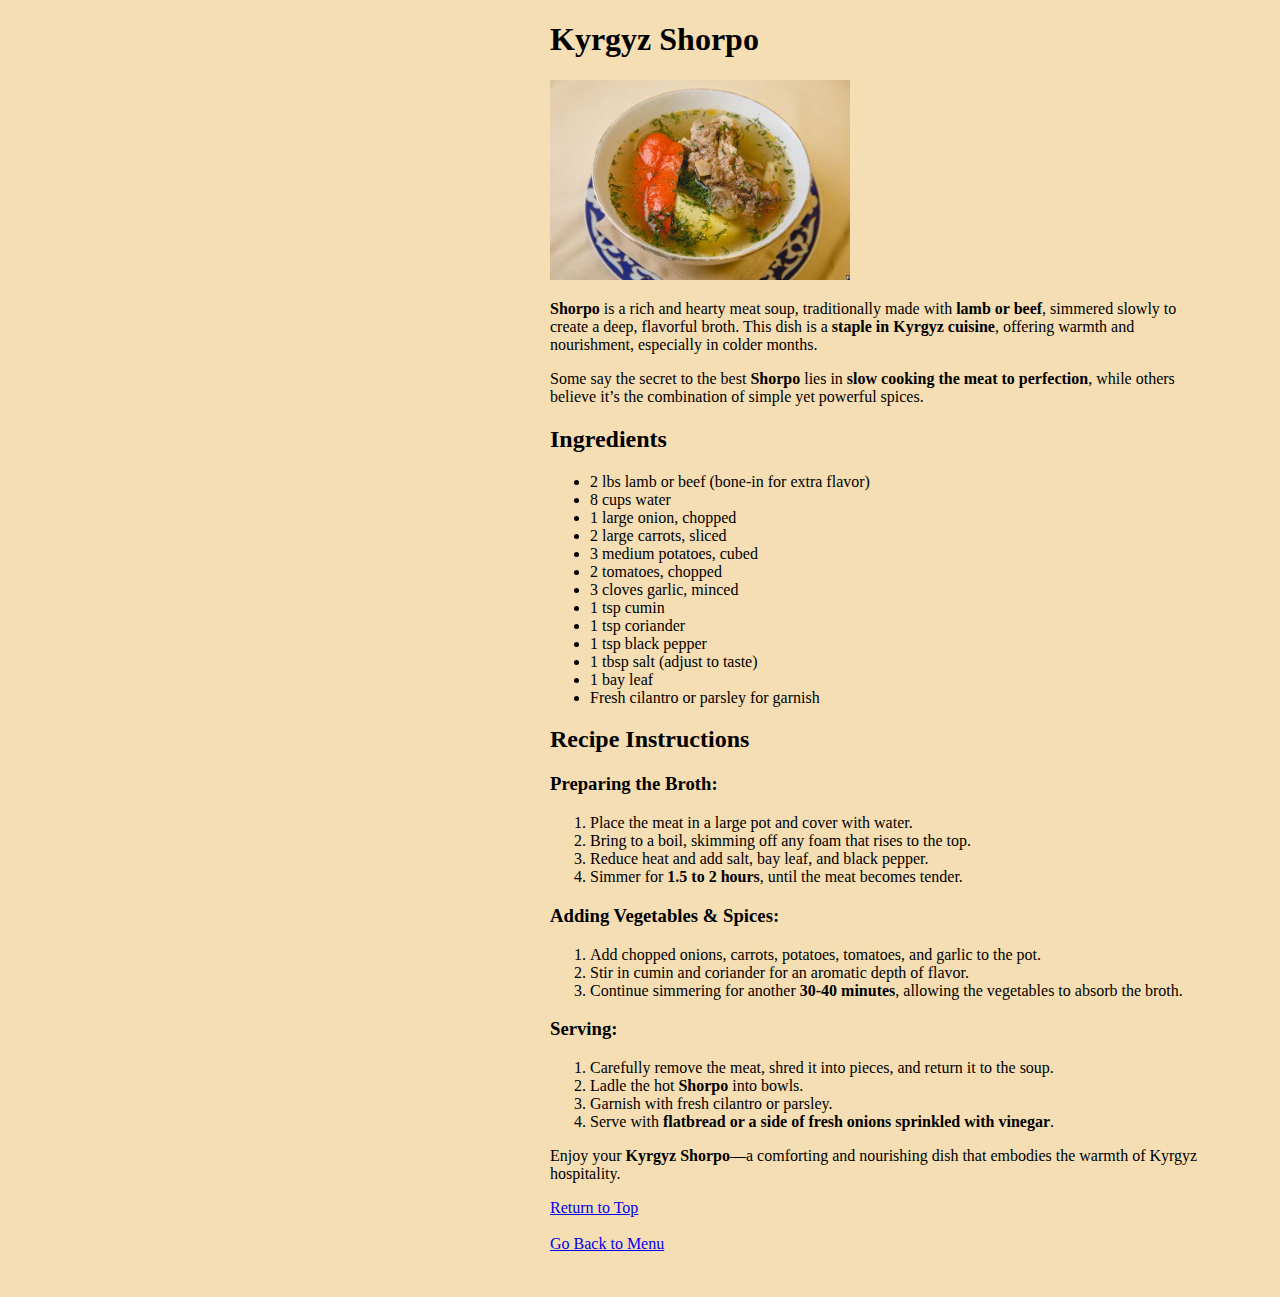
<file: recipes/Shorpo.html>
<!DOCTYPE html>
<html lang="en">
<head>
    <meta charset="UTF-8">
    <meta name="viewport" content="width=device-width, initial-scale=1.0">
    <title>Kyrgyz Shorpo Recipe</title>
</head>
<body style="margin-left:550px; min-width:0px;max-width:650px; background-color:#F5DEB3">

    <header id="top">
        <h1>Kyrgyz Shorpo</h1>
        <img width="300px" src="../photos/shorpo.jpg">
    </header>

    <p><strong>Shorpo</strong> is a rich and hearty meat soup, traditionally made with <strong>lamb or beef</strong>, simmered slowly to create a deep, flavorful broth.  
       This dish is a <strong>staple in Kyrgyz cuisine</strong>, offering warmth and nourishment, especially in colder months.</p>
    <p>Some say the secret to the best <strong>Shorpo</strong> lies in <strong>slow cooking the meat to perfection</strong>, while others believe it’s the combination of simple yet powerful spices.</p>

    <h2>Ingredients</h2>
    <ul>
        <li>2 lbs lamb or beef (bone-in for extra flavor)</li>
        <li>8 cups water</li>
        <li>1 large onion, chopped</li>
        <li>2 large carrots, sliced</li>
        <li>3 medium potatoes, cubed</li>
        <li>2 tomatoes, chopped</li>
        <li>3 cloves garlic, minced</li>
        <li>1 tsp cumin</li>
        <li>1 tsp coriander</li>
        <li>1 tsp black pepper</li>
        <li>1 tbsp salt (adjust to taste)</li>
        <li>1 bay leaf</li>
        <li>Fresh cilantro or parsley for garnish</li>
    </ul>

    <h2>Recipe Instructions</h2>
    <h3>Preparing the Broth:</h3>
    <ol>
        <li>Place the meat in a large pot and cover with water.</li>
        <li>Bring to a boil, skimming off any foam that rises to the top.</li>
        <li>Reduce heat and add salt, bay leaf, and black pepper.</li>
        <li>Simmer for <strong>1.5 to 2 hours</strong>, until the meat becomes tender.</li>
    </ol>

    <h3>Adding Vegetables & Spices:</h3>
    <ol>
        <li>Add chopped onions, carrots, potatoes, tomatoes, and garlic to the pot.</li>
        <li>Stir in cumin and coriander for an aromatic depth of flavor.</li>
        <li>Continue simmering for another <strong>30-40 minutes</strong>, allowing the vegetables to absorb the broth.</li>
    </ol>

    <h3>Serving:</h3>
    <ol>
        <li>Carefully remove the meat, shred it into pieces, and return it to the soup.</li>
        <li>Ladle the hot <strong>Shorpo</strong> into bowls.</li>
        <li>Garnish with fresh cilantro or parsley.</li>
        <li>Serve with <strong>flatbread or a side of fresh onions sprinkled with vinegar</strong>.</li>
    </ol>

    <p>Enjoy your <strong>Kyrgyz Shorpo</strong>—a comforting and nourishing dish that embodies the warmth of Kyrgyz hospitality.</p>

    <a href="#top">Return to Top</a><br>
    <br>
    <a href="../index.html">Go Back to Menu</a>
    <br>
    <br>
    <br>

</body>
</html>
</file>
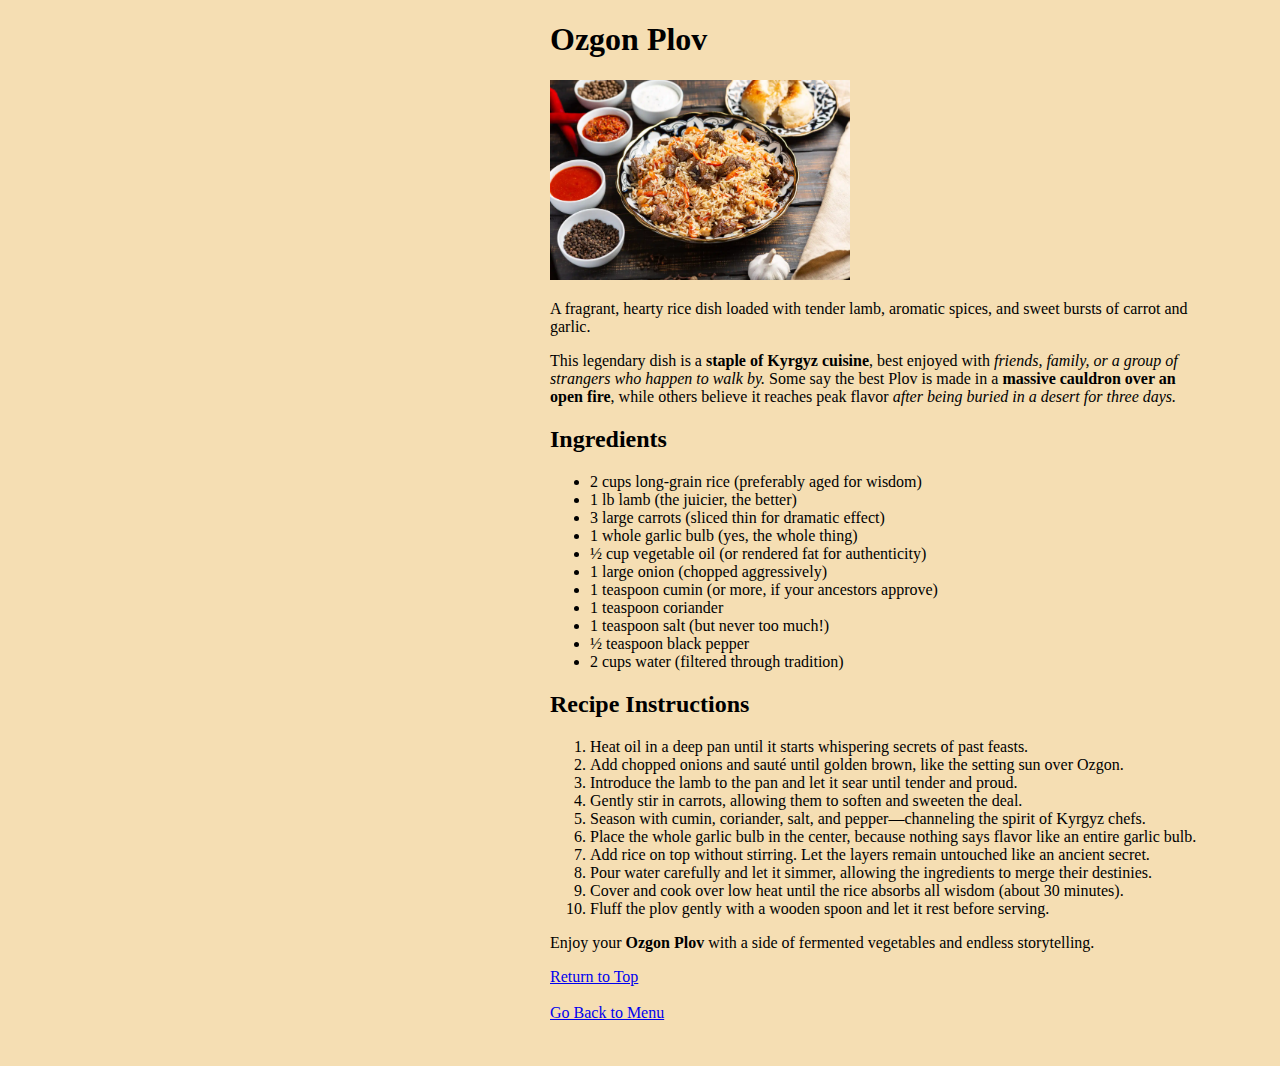
<file: recipes/uzbek-pilav.html>
<!DOCTYPE html>
<html lang="en">
<head>
    <meta charset="UTF-8">
    <meta name="viewport" content="width=device-width, initial-scale=1.0">
    <title>Ozgon Plov Recipe</title>
</head>
<body style="margin-left:550px; min-width:0px;max-width:650px; background-color:#F5DEB3">

    <header id="top">
        <h1>Ozgon Plov</h1>
        <img width="300px" height="200px" src="../photos/uzbek-pilav.webp">
    </header>

    <p>A fragrant, hearty rice dish loaded with tender lamb, aromatic spices, and sweet bursts of carrot and garlic.</p>
    <p>This legendary dish is a <strong>staple of Kyrgyz cuisine</strong>, best enjoyed with <em>friends, family, or a group of strangers who happen to walk by.</em> 
       Some say the best Plov is made in a <strong>massive cauldron over an open fire</strong>, while others believe it reaches peak flavor 
       <em>after being buried in a desert for three days.</em>
    </p>

    <h2>Ingredients</h2>
    <ul>
        <li>2 cups long-grain rice (preferably aged for wisdom)</li>
        <li>1 lb lamb (the juicier, the better)</li>
        <li>3 large carrots (sliced thin for dramatic effect)</li>
        <li>1 whole garlic bulb (yes, the whole thing)</li>
        <li>½ cup vegetable oil (or rendered fat for authenticity)</li>
        <li>1 large onion (chopped aggressively)</li>
        <li>1 teaspoon cumin (or more, if your ancestors approve)</li>
        <li>1 teaspoon coriander</li>
        <li>1 teaspoon salt (but never too much!)</li>
        <li>½ teaspoon black pepper</li>
        <li>2 cups water (filtered through tradition)</li>
    </ul>

    <h2>Recipe Instructions</h2>
    <ol>
        <li>Heat oil in a deep pan until it starts whispering secrets of past feasts.</li>
        <li>Add chopped onions and sauté until golden brown, like the setting sun over Ozgon.</li>
        <li>Introduce the lamb to the pan and let it sear until tender and proud.</li>
        <li>Gently stir in carrots, allowing them to soften and sweeten the deal.</li>
        <li>Season with cumin, coriander, salt, and pepper—channeling the spirit of Kyrgyz chefs.</li>
        <li>Place the whole garlic bulb in the center, because nothing says flavor like an entire garlic bulb.</li>
        <li>Add rice on top without stirring. Let the layers remain untouched like an ancient secret.</li>
        <li>Pour water carefully and let it simmer, allowing the ingredients to merge their destinies.</li>
        <li>Cover and cook over low heat until the rice absorbs all wisdom (about 30 minutes).</li>
        <li>Fluff the plov gently with a wooden spoon and let it rest before serving.</li>
    </ol>

    <p>Enjoy your <strong>Ozgon Plov</strong> with a side of fermented vegetables and endless storytelling.</p>

    <a href="#top">Return to Top</a><br>
    <br>
    <a href="../index.html">Go Back to Menu</a>
    <br>
    <br>
    <br>

</body>
</html>
</file>
<file: css styles/index_styles.css>
img{
    width:300px;
    height:300px;
    display:block
}
a{
    display:block
}
</file>
